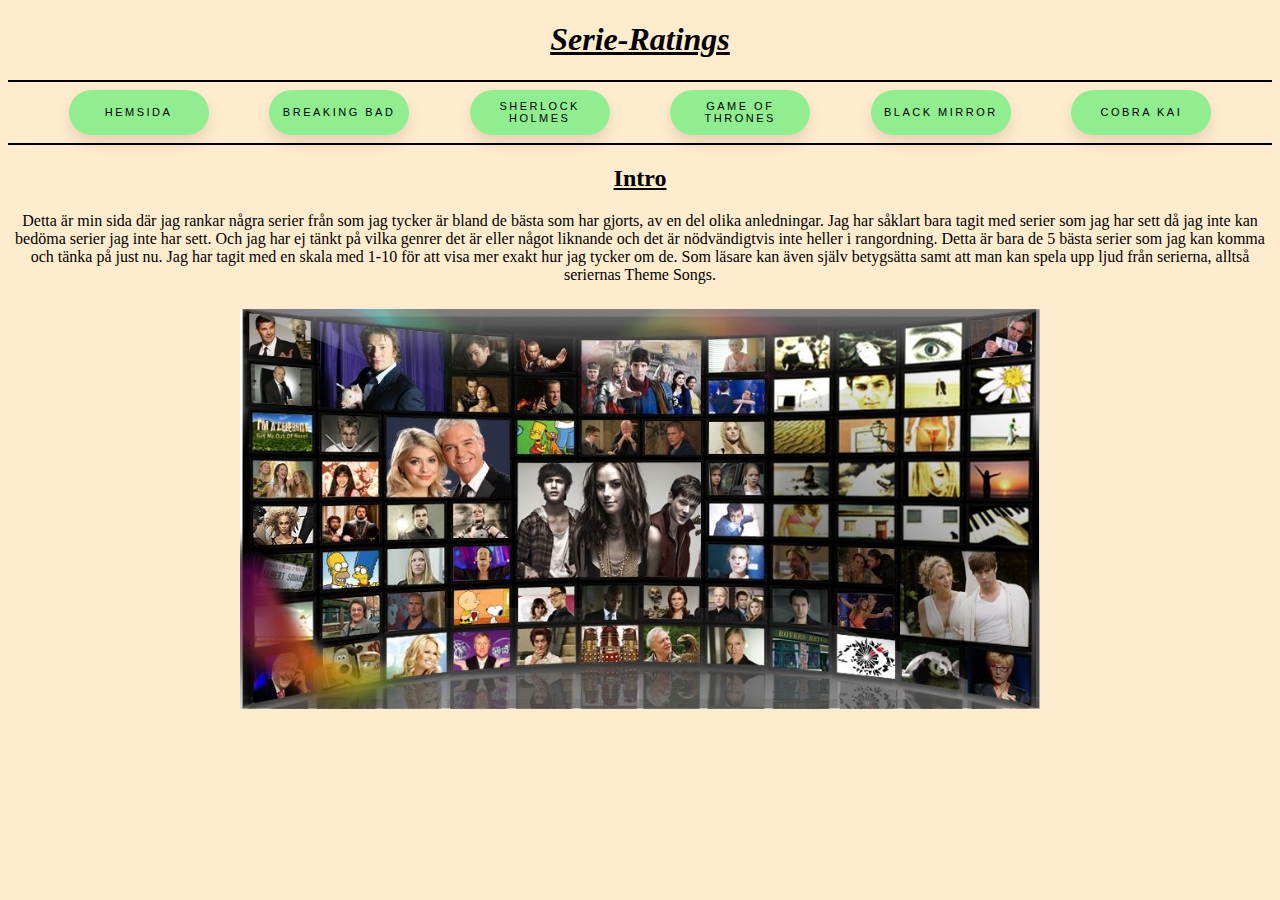
<file: index.html>
<!DOCTYPE html>
<html lang="en">
<head>
    <meta charset="UTF-8">
    <meta name="viewport" content="width=device-width, initial-scale=1.0">
    <title> Hemsida </title>
    <link rel="stylesheet" href="styles.css"> <!-- Länk till css filen -->
</head>
<body>

    <h1 id="headerStyle"> Serie-Ratings </h1> <!-- Sidans Titel -->

    <hr class="line"> <!-- Drar en linje längs hela sidan, för att det ska se ut mer som en meny -->

    <div class="sidesLink"> <!-- Länk till varje html fil men i form av knappar -->
        <button onclick="hemsidaButton()" class="buttonDesign"> Hemsida </button>
        <button onclick="sida1Button()" class="buttonDesign"> Breaking Bad </button>
        <button onclick="sida2Button()" class="buttonDesign"> Sherlock Holmes </button>
        <button onclick="sida3Button()" class="buttonDesign"> Game of Thrones </button>
        <button onclick="sida4Button()" class="buttonDesign"> Black Mirror </button>
        <button onclick="sida5Button()" class="buttonDesign"> Cobra Kai </button>
    </div>

    <hr class="line">

    <h2 class="sidorH2"> Intro </h2> <!-- Sidotiteln -->

    <p class="centralText"> Detta är min sida där jag rankar några serier från som jag tycker är bland <!-- Text om serien -->
        de bästa som har gjorts, av en del olika anledningar. Jag har såklart bara tagit med
        serier som jag har sett då jag inte kan bedöma serier jag inte har sett. 
        Och jag har ej tänkt på vilka genrer det är eller något liknande och det är nödvändigtvis inte heller i rangordning. 
        Detta är bara de 5 bästa serier som jag kan komma och tänka på just nu. Jag har tagit med en skala med 1-10
        för att visa mer exakt hur jag tycker om de. Som läsare kan även själv betygsätta samt att man
        kan spela upp ljud från serierna, alltså seriernas Theme Songs.
    </p>



    <img src="tv-shows-montage.jpg" alt=" Tv serie montage" height="400px" width="800px" class="sidoBild" id="indexBild"> <!-- Länk till bild som finns lokalt på datorn -->

    
    <script src="logicjs.js"></script> <!-- Länk till javascript filen -->
</body>
</html>
</file>
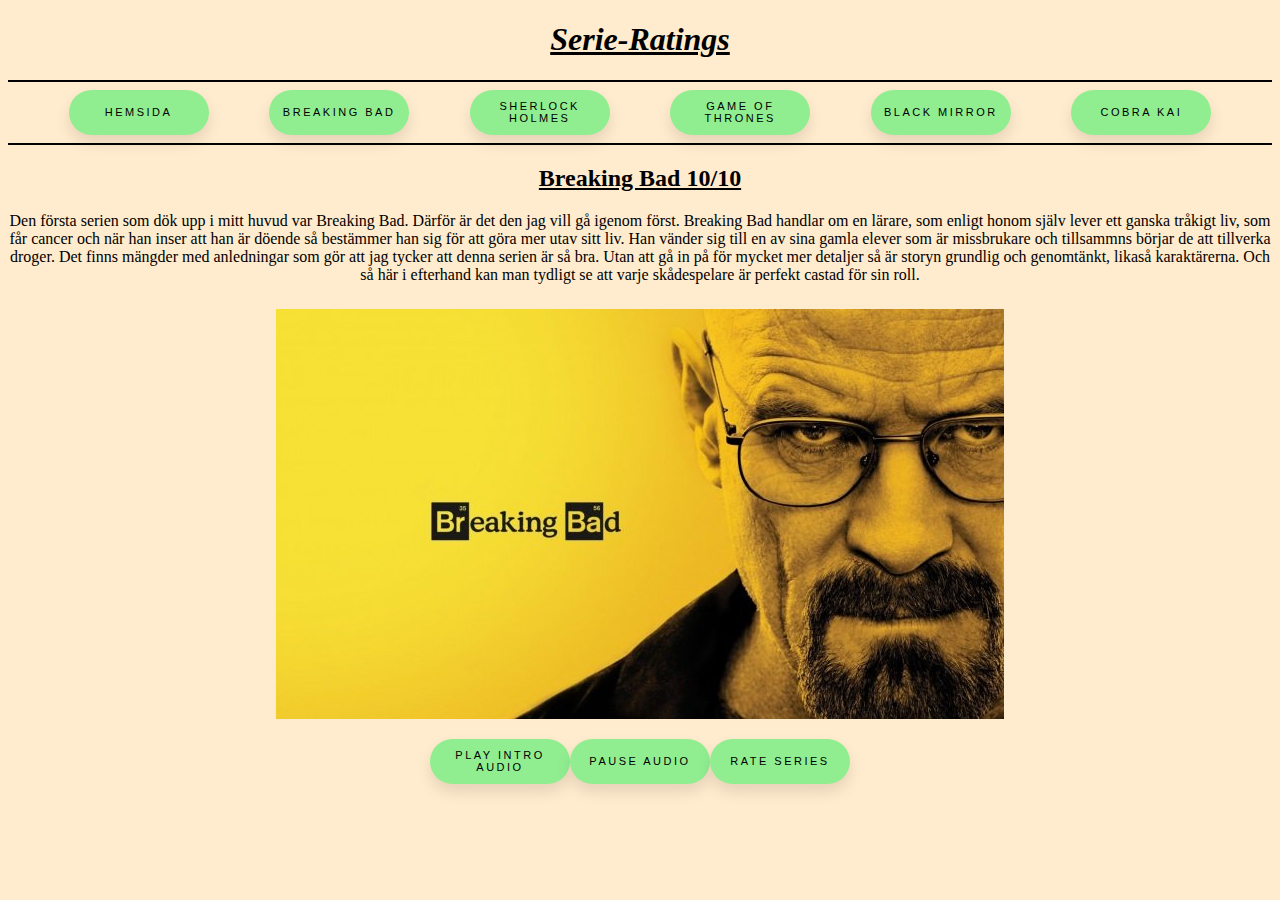
<file: sida1.html>
<!DOCTYPE html>
<html lang="en">
<head>
    <meta charset="UTF-8">
    <meta name="viewport" content="width=device-width, initial-scale=1.0">
    <title> Sida 1 </title>
    <link rel="stylesheet" href="styles.css">
</head>
<body>
    
    <h1 id="headerStyle"> Serie-Ratings </h1>

    <hr class="line">

    <div class="sidesLink">
        <button onclick="hemsidaButton()" class="buttonDesign"> Hemsida </button>
        <button onclick="sida1Button()" class="buttonDesign"> Breaking Bad </button>
        <button onclick="sida2Button()" class="buttonDesign"> Sherlock Holmes </button>
        <button onclick="sida3Button()" class="buttonDesign"> Game of Thrones </button>
        <button onclick="sida4Button()" class="buttonDesign"> Black Mirror </button>
        <button onclick="sida5Button()" class="buttonDesign"> Cobra Kai </button>
    </div>

    <hr class="line">
    

    <h2 class="sidorH2"> Breaking Bad 10/10</h2>

    
    
    <p class="centralText"> Den första serien som dök upp i mitt huvud var Breaking Bad. Därför är det den
        jag vill gå igenom först. Breaking Bad handlar om en lärare, som enligt honom själv lever ett ganska tråkigt liv,
        som får cancer och när han inser att han är döende så bestämmer han sig för att göra mer utav sitt liv.
        Han vänder sig till en av sina gamla elever som är missbrukare och tillsammns börjar de att tillverka droger.
        
        Det finns mängder med anledningar som gör att jag tycker att denna serien är så bra.
        Utan att gå in på för mycket mer detaljer så är storyn grundlig och genomtänkt, likaså karaktärerna.
        Och så här i efterhand kan man tydligt se att varje skådespelare är perfekt castad för sin roll.
    </p>



    <img src="breaking-bad-walter-white.jpg" alt="" class="sidoBild">


    <audio id="myAudio" src="Breaking-Bad-Intro-Song.mp3"></audio> <!-- Länk till ljud -->


    <div class="userRatesoundButton"> <!-- Buttons för att spela/pausa ljud och göra en rating -->
        <button onclick="playAudio()" type="button" class="buttonDesign">Play Intro Audio</button>
        <button onclick="pauseAudio()" type="button" class="buttonDesign">Pause Audio</button>
        <button onclick="userRating()" class="buttonDesign"> Rate Series</button> <!-- Knapp där användaren får ange sitt betyg på serien, man får upp en dialogruta att skriva i -->
    </div>

    <script src="logicjs.js"></script>
</body>
</html>
</file>
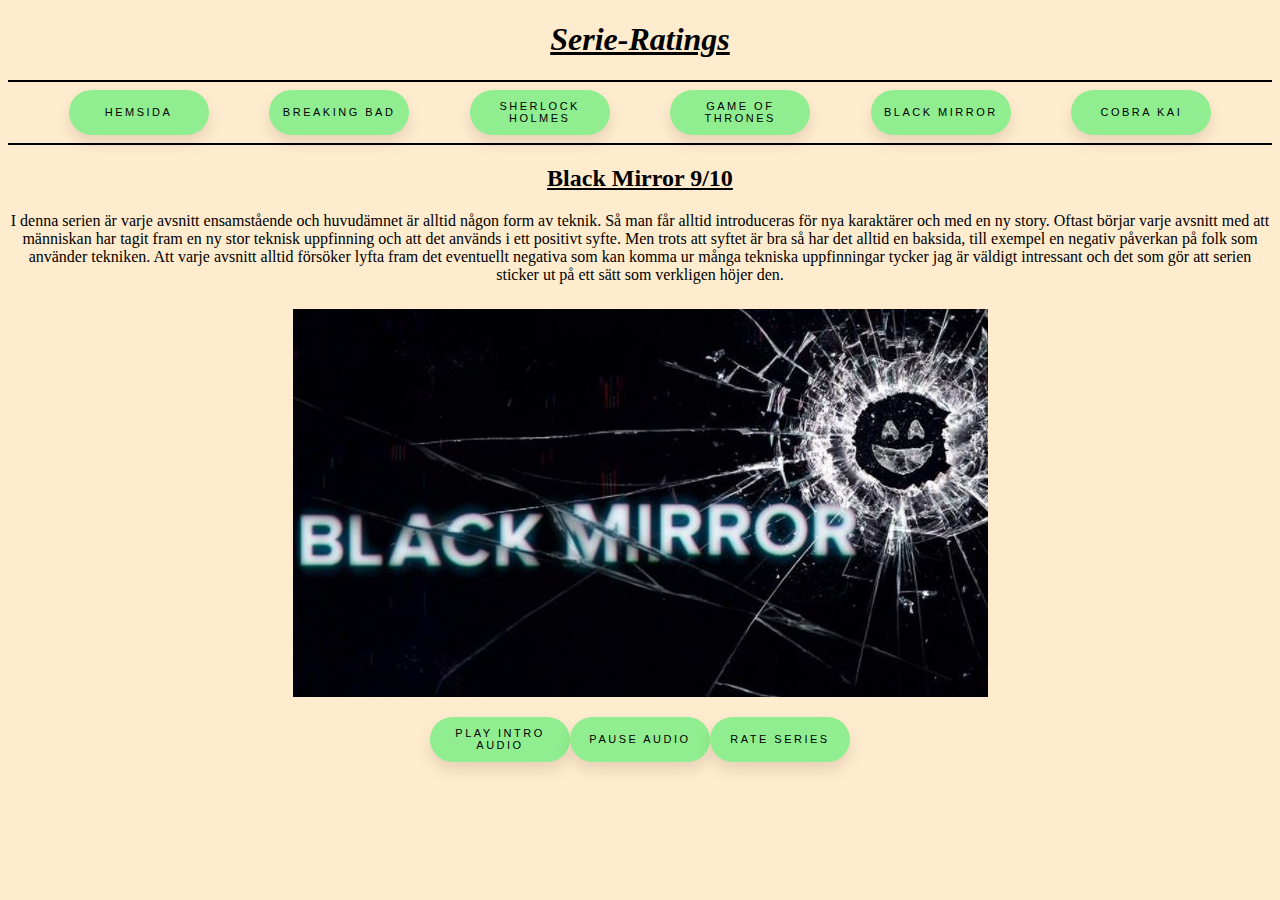
<file: sida4.html>
<!DOCTYPE html>
<html lang="en">
<head>
    <meta charset="UTF-8">
    <meta name="viewport" content="width=device-width, initial-scale=1.0">
    <title> Sida 4 </title>
    <link rel="stylesheet" href="styles.css">
</head>
<body>

    <h1 id="headerStyle"> Serie-Ratings </h1>

    <hr class="line">
    
    <div class="sidesLink">
        <button onclick="hemsidaButton()" class="buttonDesign"> Hemsida </button>
        <button onclick="sida1Button()" class="buttonDesign"> Breaking Bad </button>
        <button onclick="sida2Button()" class="buttonDesign"> Sherlock Holmes </button>
        <button onclick="sida3Button()" class="buttonDesign"> Game of Thrones </button>
        <button onclick="sida4Button()" class="buttonDesign"> Black Mirror </button>
        <button onclick="sida5Button()" class="buttonDesign"> Cobra Kai </button>
    </div>

    <hr class="line">

    <h2 class="sidorH2"> Black Mirror 9/10</h2>

    <p class="centralText"> I denna serien är varje avsnitt ensamstående och huvudämnet är alltid någon form
        av teknik. Så man får alltid introduceras för nya karaktärer och med en ny story. Oftast börjar varje
        avsnitt med att människan har tagit fram en ny stor teknisk uppfinning och att det används i ett positivt
        syfte. Men trots att syftet är bra så har det alltid en baksida, till exempel en negativ påverkan
        på folk som använder tekniken.

        Att varje avsnitt alltid försöker lyfta fram det eventuellt negativa som kan komma ur många tekniska
        uppfinningar tycker jag är väldigt intressant och det som gör att serien sticker ut på ett sätt som verkligen
        höjer den. 
    </p>

    <img src="black-mirror-img.jpg" alt="Black Mirror Image" class="sidoBild">

    <audio id="myAudio" src="Black-Mirror-Theme-Song.mp3"></audio>


    <div class="userRatesoundButton"> 
        <button onclick="playAudio()" type="button" class="buttonDesign">Play Intro Audio</button>
        <button onclick="pauseAudio()" type="button" class="buttonDesign">Pause Audio</button>
        <button onclick="userRating()" class="buttonDesign"> Rate Series</button> <!-- Knapp där användaren får ange sitt betyg på serien, man får upp en dialogruta att skriva i -->
    </div>

    <script src="logicjs.js"></script>
</body>
</html>
</file>
<file: styles.css>
@media screen and (max-width: 767px) {
    #indexBild { /* Denna bilden blev inte bra vid mindre skärm så anpassade den */
        width: auto;
        height: auto;
    }
}

body {
    background-color: blanchedalmond; /* Sidans bakgrundsfärg */
}


#headerStyle { /* Design på hemsidans h1 */
    font-style: italic;
    text-align: center;
    text-decoration: underline;
}

.sidorH2 { /* Placering och design på h2 på varje sida */
    text-align: center;
    text-decoration: underline;
}


.centralText { /* Designen på texten till varje serie */
    display: flex;
    flex-wrap: wrap;
    flex-direction: column;
    text-align: center;
    display: block;
    margin-bottom: 25px;
    
}


.userRatesoundButton { /* Knapp som gör att användaren ska kunna betygsätta serien själv och spela musik*/
    display: flex;
    flex-wrap: wrap;
    justify-content: center;
    margin-top: 20px;

}

/*Bilder design*/

.sidoBild {
    display: flex;
    display: block;
    margin-left: auto;
    margin-right: auto;
    max-width: 100%; /* Så att bilderna anpassar sig efter skärmen, stor eller liten*/
    margin-bottom: 20px;
}

/* Positioneringen på länkarna till varje sida */

.sidesLink {
    display: flex;
    flex-wrap: wrap;
    justify-content: center;
    justify-content: space-evenly;

}

/* Designen på länkarna till varje sida */
.buttonDesign { 
    width: 140px;
    height: 45px;
    font-family: Arial, Helvetica, sans-serif;
    font-size: 11px;
    text-transform: uppercase;
    letter-spacing: 2.5px;
    font-weight: 500;
    color: black;
    background-color: lightgreen;
    border: none;
    border-radius: 45px;
    box-shadow: 0px 8px 15px rgba(0, 0, 0, 0.1);
}

button:hover { /* Så att det blir en hover på buttons */
    background-color: blanchedalmond;
    transition: 0.4s;
}

.line { /* Designen på linjen vid menyknapparna */
    border: 1px solid black;
}
</file>
